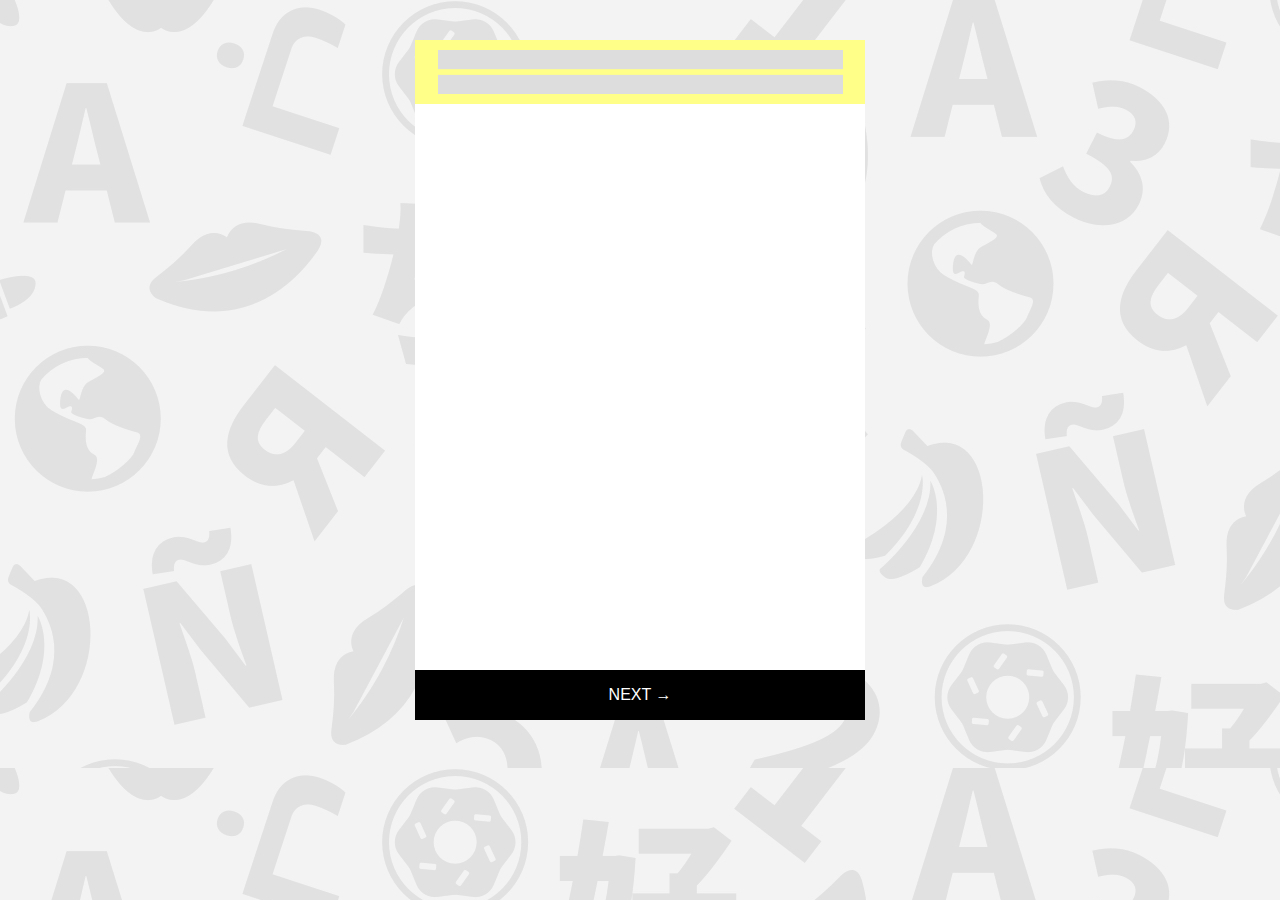
<file: index.html>
<!DOCTYPE html>
<html>
  <head>
    <meta charset='utf-8'>
    <title>Progress Bars</title>
    <link rel='stylesheet' href='styles-2.css'>
    <script src='progress-2.js'></script>
  </head>
  <body>
    <section class='quiz-box'>
      <section class='top-part'>
        <canvas class='progress-bar-container' width='450' height='64'></canvas>
      </section>
      <input id='quiz-progress' type='text' value='0'>
      <input id='series-progress' type='text' value='0'>
      <div class='advance'>NEXT →</div>
    </section>
  </body>
</html>
</file>
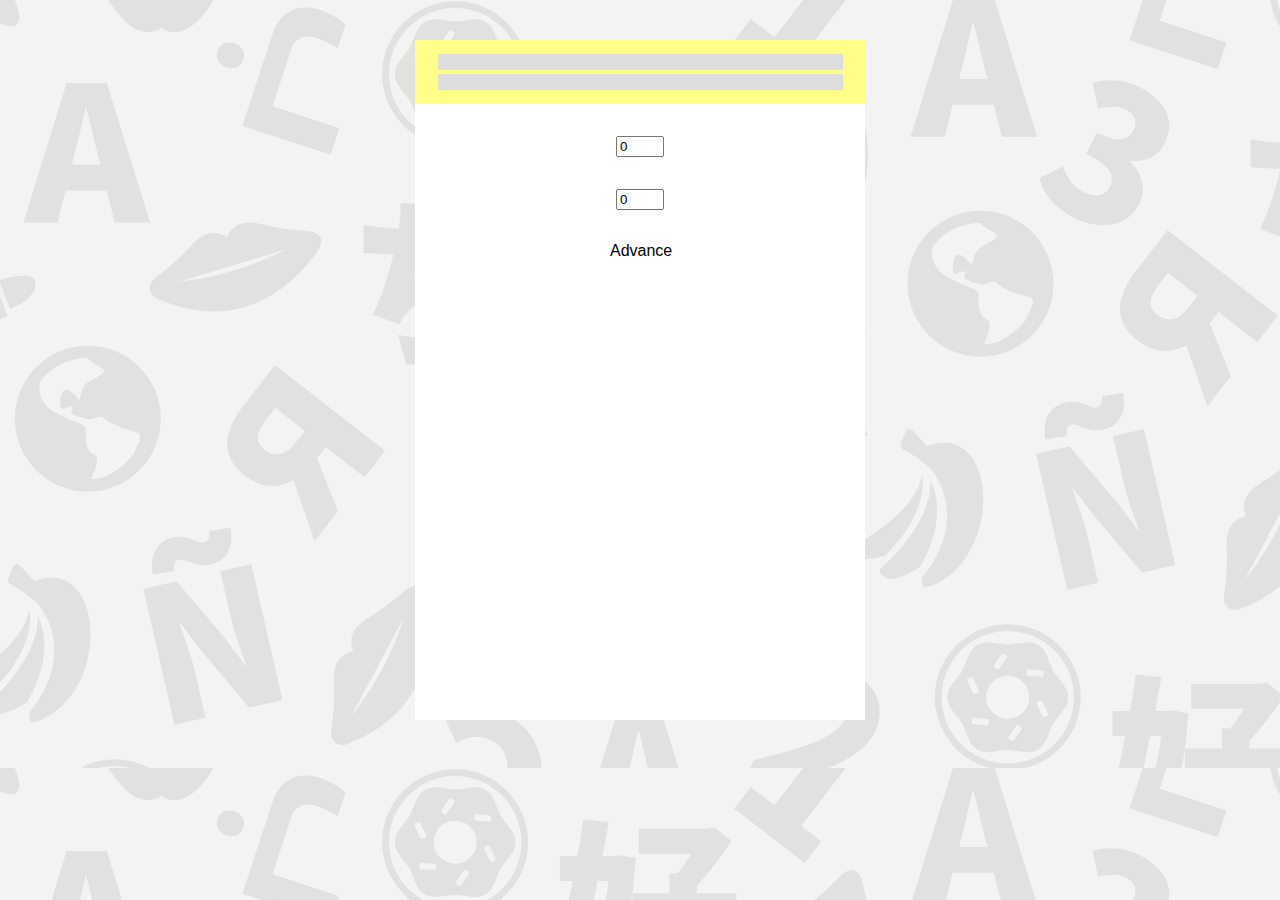
<file: index-1.html>
<!DOCTYPE html>
<html>
  <head>
    <meta charset='utf-8'>
    <title>Progress Bars</title>
    <link rel='stylesheet' href='styles.css'>
    <script src='progress.js'></script>
  </head>
  <body>
    <section class='quiz-box'>
      <section class='top-part'>
        <section class='progress-bar-container'></section>
      </section>
      <input id='quiz-progress' type='text' value='0'>
      <input id='series-progress' type='text' value='0'>
      <div class='advance'>Advance</div>
    </section>
  </body>
</html>
</file>
<file: styles-2.css>
body {
  background-image: url('images/background.jpg');
  display: flex;
  height: 100%;
  justify-content: center;
}

.quiz-box {
  background: #fff;
  display: flex;
  flex-direction: column;
  height: 680px;
  margin-top: 32px;
  position: relative;
  width: 450px;
}

.top-part {
  align-items: center;
  background: #ff8;
  display: flex;
  height: 64px;
  justify-content: center;
  width: 100%;
}

.progress-bar-container {
  align-items: center;
  display: flex;
  flex-direction: column;
  height: 70%;
  justify-content: center;
  width: 90%;
}

.series-bar, .quiz-bar {
  background: #ddd;
  display: flex;
  flex-direction: row;
  height: 16px;
  margin: 2px;
  width: 90%;
}

.quiz-bar {
  background: #ddd;
  height: 16px;
  margin: 2px;
  transition: .2s;
  width: 90%;
}

.quiz-counter {
  background-image: url('images/fillpixel.png');
  background-position: left;
  background-repeat: no-repeat;
  background-size: 0% 100%;
  height: 100%;
  transition: inherit;
  width: 30px;
}

.series-counter {
  background-image: url('images/fillpixel.png');
  background-position: left;
  background-repeat: no-repeat;
  background-size: 100% 100%;
  height: 100%;
  transition: .2s;
  width: 30px;
}

.full-counter {
  background-size: 100% 100%;
}

input {
  display: none;
}

.advance {
  background: #000;
  bottom: 0;
  color: #fff;
  cursor: pointer;
  font-family: sans-serif;
  height: 50px;
  line-height: 50px;
  margin-right: 20px;
  position: absolute;
  text-align: center;
  width: 100%;
}
</file>
<file: styles.css>
body {
  background-image: url('images/background.jpg');
  display: flex;
  height: 100%;
  justify-content: center;
}

.quiz-box {
  background: #fff;
  display: flex;
  flex-direction: column;
  height: 680px;
  margin-top: 32px;
  width: 450px;
}

.top-part {
  align-items: center;
  background: #ff8;
  display: flex;
  height: 64px;
  justify-content: center;
  width: 100%;
}

.progress-bar-container {
  align-items: center;
  display: flex;
  flex-direction: column;
  height: 100%;
  justify-content: center;
  width: 100%;
}

.series-bar, .quiz-bar {
  background: #ddd;
  display: flex;
  flex-direction: row;
  height: 16px;
  margin: 2px;
  width: 90%;
}

.quiz-bar {
  background: #ddd;
  height: 16px;
  margin: 2px;
  transition: .2s;
  width: 90%;
}

.quiz-counter {
  background-image: url('images/fillpixel.png');
  background-position: left;
  background-repeat: no-repeat;
  background-size: 0% 100%;
  height: 100%;
  transition: inherit;
  width: 30px;
}

.series-counter {
  background-image: url('images/fillpixel.png');
  background-position: left;
  background-repeat: no-repeat;
  background-size: 100% 100%;
  height: 100%;
  transition: .2s;
  width: 30px;
}

.full-counter {
  background-size: 100% 100%;
}

input, .advance {
  align-self: center;
  margin-top: 32px;
  width: 40px;
}

.advance {
  cursor: pointer;
  font-family: sans-serif;
  margin-right: 20px;
}
</file>
